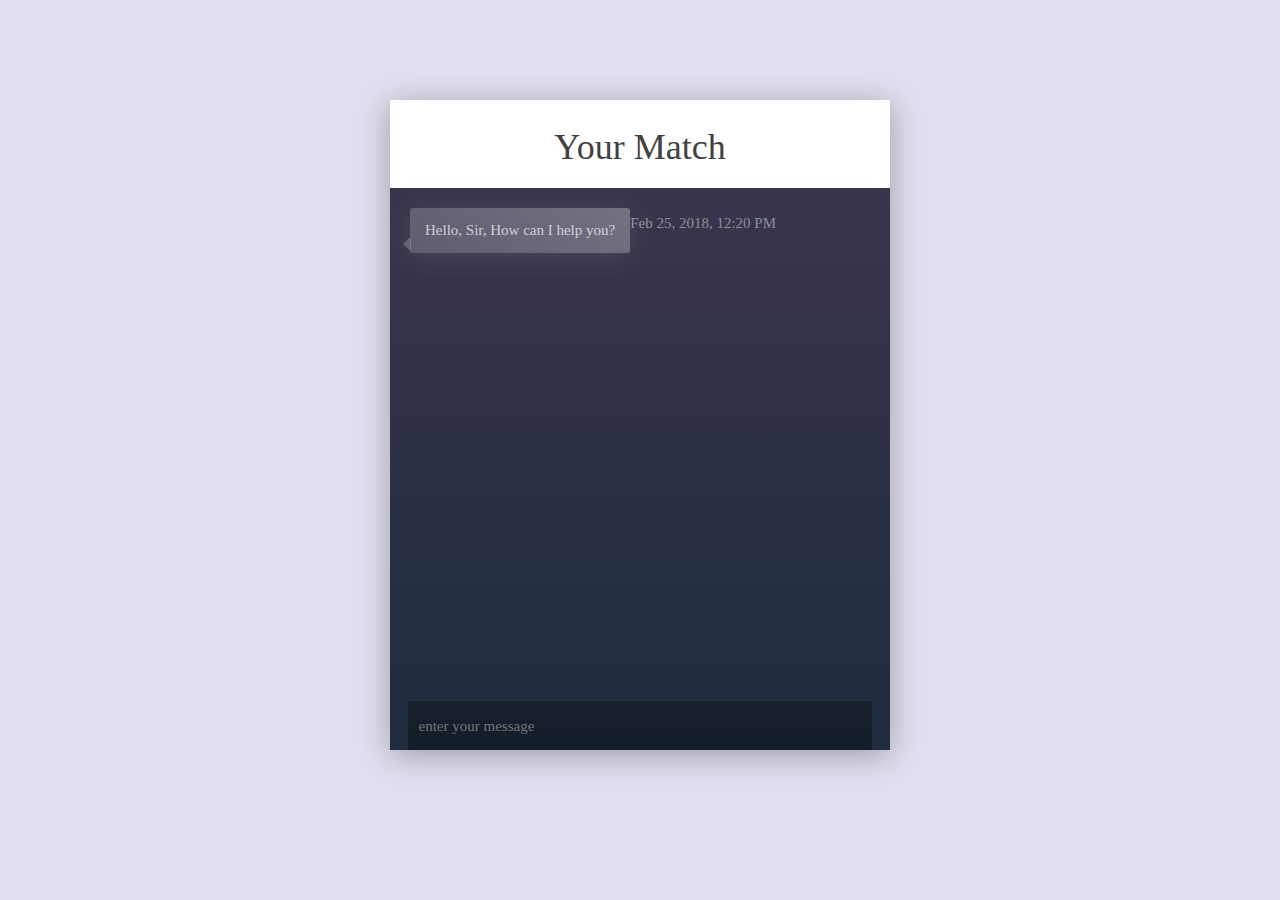
<file: Uplift 2/Chat/chat.html>
<!DOCTYPE html>
<html >
  <head>
    <meta charset="UTF-8">
    <title>Chat window Switch</title>


    <link rel="stylesheet" href="css/normalize.css">

    <link rel='stylesheet prefetch' href='https://maxcdn.bootstrapcdn.com/bootstrap/3.3.6/css/bootstrap.min.css'>

        <link rel="stylesheet" href="css/style.css">




  </head>

  <body>

    <div class="chat-box">
  <div class="chat-header">
    <h1>Your Match</h1>
  </div>
  <div id='chat' class="chat">

    <div class="chat-container active" id='cont1'>

      <div class="bubble">
        <p>Hello, Sir, How can I help you?</p>
      </div>

      <span class="datestamp">Feb 25, 2018, 12:20 PM</span>




    </div>
  </div>
  <div class="chat-control">
    <input class="chat-input" type="text" placeholder="enter your message" />
  </div>
</div>
    <script src='http://cdnjs.cloudflare.com/ajax/libs/jquery/2.2.2/jquery.min.js'></script>

        <script src="js/index.js"></script>

    <script>
      document.getElementById("name_of_helper").value = helper_name;
    </script>


  </body>
</html>
</file>
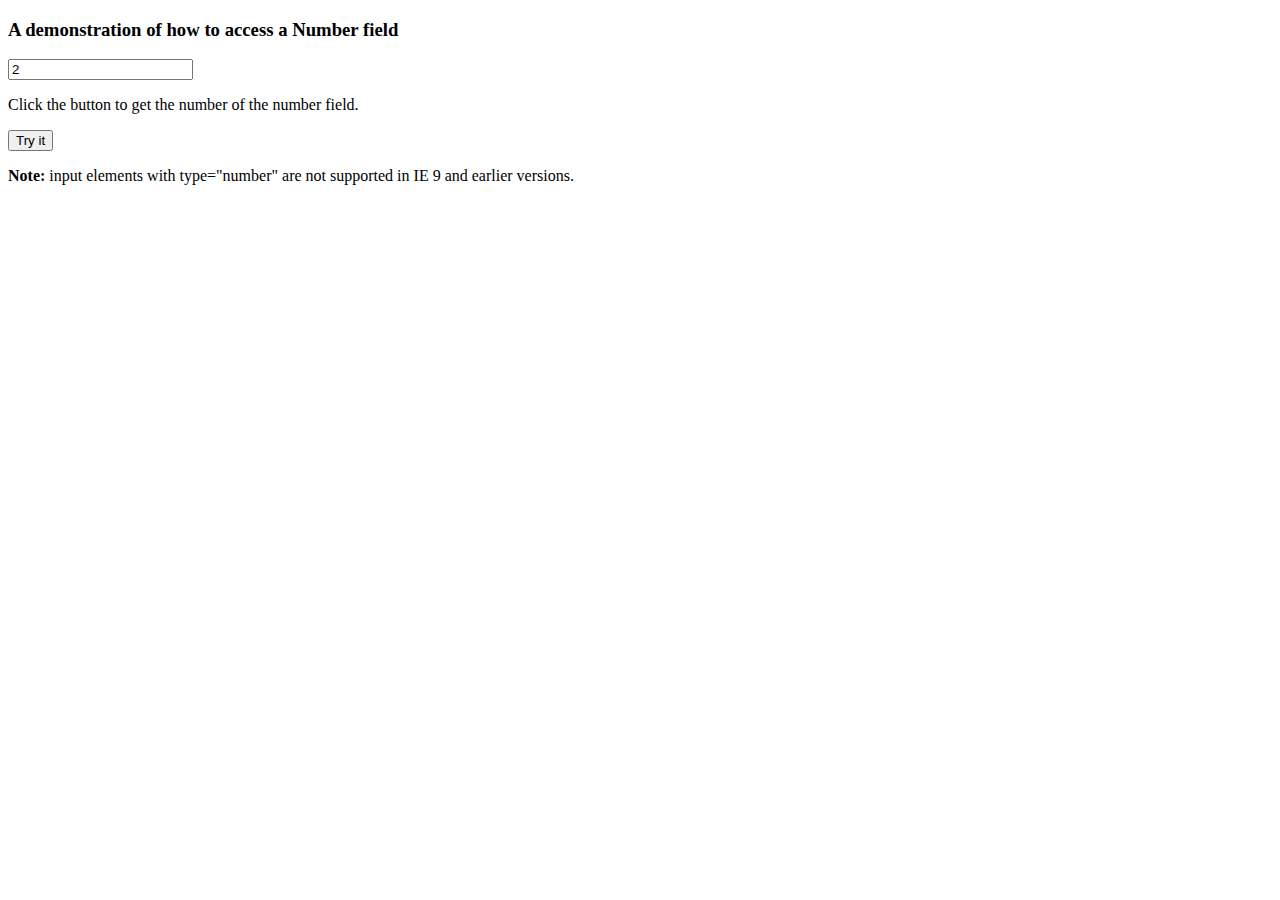
<file: Uplift 2/Practice/form.html>
<!DOCTYPE html>
<html>
<body>

<h3>A demonstration of how to access a Number field</h3>

<input type="number" id="myNumber" value="2">

<p>Click the button to get the number of the number field.</p>

<button onclick="myFunction()">Try it</button>

<p><strong>Note:</strong> input elements with type="number" are not supported in IE 9 and earlier versions.</p>

<p id="demo"></p>

<script>
function myFunction() {
    var x = document.getElementById("myNumber").value;
    document.getElementById("demo").innerHTML = x;
}
</script>

</body>
</html>
</file>
<file: Uplift 2/Chat/css/style.css>
* {
  margin: 0;
  padding: 0;
}

body {
  background: #DFDFEF;
  font-family: 'Helvetica Neue';
  font-size: 10px;
  color: #414141;
  font-size: 1.5em;
  line-height: 2em;
}

.chat-box {
  background: linear-gradient(0deg, #1E2C3D 00%, #3E364E 100%);
  margin: 100px auto;
  max-width: 500px;
  height: 650px;
  box-shadow: 0 5px 30px rgba(0, 0, 0, 0.3);
  /*border : 1px solid #000;*/
  overflow: hidden;
  position: relative;
  transition: all 0.3s cubic-bezier(0.25, 0.5, 0.5, 0.9);
}

.chat-container {
  position: absolute;
  padding: 20px;
  width: 500px;
  height: 500px;
  overflow: scroll;
  transform: translateX(100%);
  opacity: 0;
  transition: all 0.3s cubic-bezier(0.25, 0.5, 0.5, 0.9);
}

.chat-container.active {
  transform: translateX(0);
  transition: all 0.3s cubic-bezier(0.25, 0.5, 0.5, 0.9);
  opacity: 1;
}

.chat-container.hidechat {
  transform: translateX(-10%);
  transition: all 0.3s cubic-bezier(0.25, 0.5, 0.5, 0.9);
  opacity: 0;
}

p {
  margin: 0;
}

.bubble {
  float: left;
  width: auto;
  max-width: 80%;
  position: relative;
  clear: both;
  background: #95c2fd;
  padding: 0.5em 1em;
  background: linear-gradient(40deg, rgba(255, 255, 255, 0.2) 00%, rgba(255, 255, 255, 0.3) 100%);
  border-radius: 3px;
  box-shadow: 0 5px 30px rgba(255, 255, 255, 0.1);
  margin-bottom: 10px;
  color: rgba(255, 255, 255, 0.7);
  word-wrap: break-word;
  font-size: 1em;
  margin-top: 30px;
  opacity: 0;
}

.bubble:after {
  border-radius: 20px / 5px;
  content: '';
  display: block;
  position: absolute;
  border: 8px solid transparent;
  border-bottom-color: rgba(255, 255, 255, 0.2);
  bottom: 1px;
  transform: rotateZ(-90deg);
  left: -15px;
}

.bubble-alt {
  float: right;
}

.bubble-alt:after {
  left: auto;
  border-bottom-color: rgba(255, 255, 255, 0.3);
  transform: rotateZ(90deg);
  right: -16px;
}

.datestamp {
  display: block;
  text-align: center;
  margin-bottom: 30px;
  color: #8b91a0;
  float: left;
  opacity: 0;
}

.dt-alt {
  float: right;
}

.chat-control {
  padding: 1.2em;
  margin-top: 495px;
}

.chat-input {
  width: 100%;
  border: none;
  background: rgba(0, 0, 0, 0.3);
  color: rgba(255, 255, 255, 0.3);
  padding: 0.7em;
}

.chat-input:focus {
  border: none;
}

.chat-header {
  background: #fff;
  padding: 0.5em;
  padding-bottom: .7em;
  text-align: center;
}

.chat-header span {
  font-size: 12px;
  position: absolute;
  margin: 47px -50px;
  font-style: italic;
}

.user-profile {
  width: 50px;
  height: 50px;
  display: inline-block;
  border-radius: 100%;
  background: #DFDFEF;
  margin: 0 10px;
  background-size: cover;
  -webkit-filter: grayscale(100%);
  filter: grayscale(100%);
  cursor: pointer
}

.user-profile:nth-child(1) {
  background-image: url(http://vignette3.wikia.nocookie.net/fairytail/images/0/02/Mugshot_of_Erza.png/revision/latest?cb=20130509171537);
}

.user-profile:nth-child(3) {
  background-image: url(http://orig15.deviantart.net/8172/f/2016/079/7/2/natsu_xabused_reader_fire_within_the_heart_p1_by_minnibellsnow-d9vv2cy.jpg);
}

.user-profile:nth-child(5) {
  background-image: url(http://vignette3.wikia.nocookie.net/fairytail/images/e/e7/Lucy_prof_2.jpg/revision/latest?cb=20111024225521);
}

.user-profile:nth-child(7) {
  background-image: url(https://i.ytimg.com/vi/sROSCGZq1rA/hqdefault.jpg);
}

.user-profile.active {
  -webkit-filter: grayscale(0%);
  filter: grayscale(0%);
}
</file>
